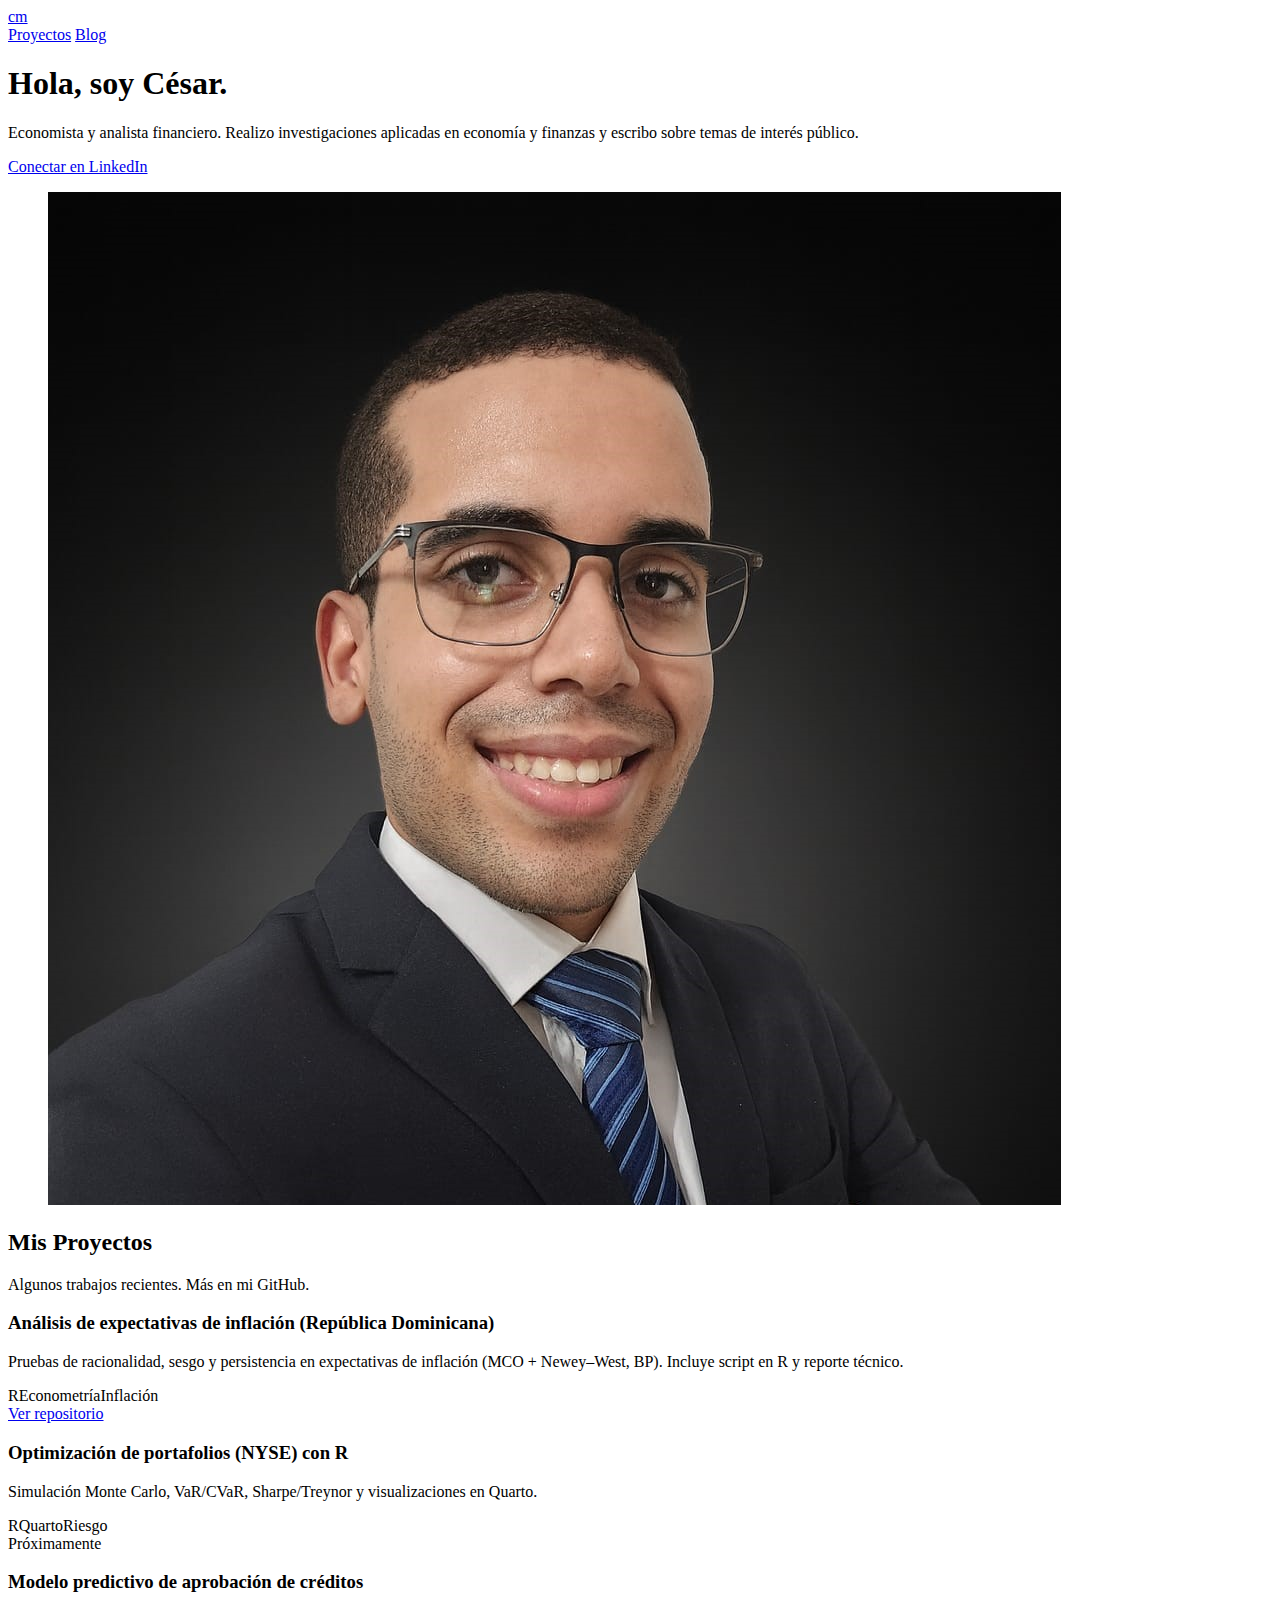
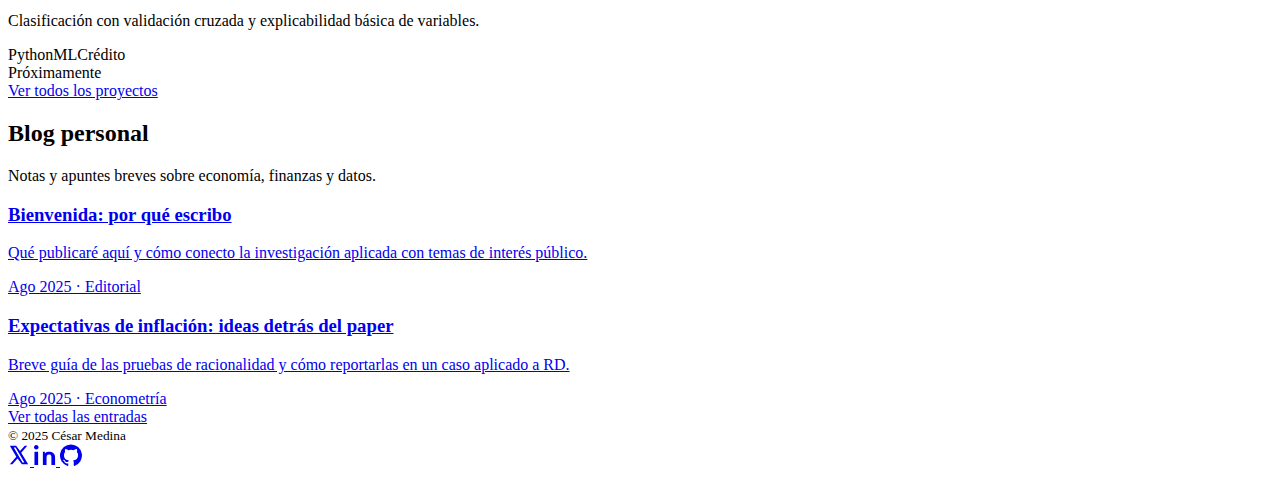
<file: index.html>
<!doctype html>
<html lang="es">
<head>
  <meta charset="utf-8" />
  <meta name="viewport" content="width=device-width, initial-scale=1" />
  <title>César Medina | Portafolio y Blog</title>
  <meta name="description" content="Portafolio y blog de César Medina: proyectos cuantitativos en economía y finanzas y notas de interés público.">
  <meta name="theme-color" content="#0b0d10">
  <link rel="stylesheet" href="styles.css" />
  <link rel="preconnect" href="https://fonts.gstatic.com" crossorigin>
  <link href="https://fonts.googleapis.com/css2?family=Inter:wght@400;600;800&display=swap" rel="stylesheet">
</head>
<body>
  <header class="site-header">
    <a class="brand" href="#">cm</a>
    <nav class="site-nav">
      <a href="#proyectos">Proyectos</a>
      <a href="#blog">Blog</a>
    </nav>
  </header>

  <section class="hero">
    <div class="hero-grid container">
      <div class="hero-text">
        <h1>Hola, soy <span class="accent">César</span>.</h1>
        <p class="lead">Economista y analista financiero. Realizo investigaciones aplicadas en economía y finanzas y escribo sobre temas de interés público.</p>
        <a class="btn" href="https://www.linkedin.com/in/c%C3%A9sar-emilio-medina-tineo/" target="_blank" rel="noopener">Conectar en LinkedIn</a>
      </div>
      <figure class="hero-avatar">
        <!-- Cambia la ruta si tu archivo no se llama assets/avatar.jpg -->
        <img src="assets/avatar.jpg" alt="Fotografía de César Medina" />
      </figure>
    </div>
  </section>

  <main>
    <!-- PROYECTOS -->
    <section id="proyectos" class="container section">
      <div class="section-head">
        <h2>Mis Proyectos</h2>
        <p class="muted">Algunos trabajos recientes. Más en mi GitHub.</p>
      </div>

      <div class="cards">
        <!-- Proyecto real -->
        <article class="card">
          <div class="card-body">
            <h3>Análisis de expectativas de inflación (República Dominicana)</h3>
            <p>Pruebas de racionalidad, sesgo y persistencia en expectativas de inflación (MCO + Newey–West, BP). Incluye script en R y reporte técnico.</p>
            <div class="chips">
              <span class="chip">R</span><span class="chip">Econometría</span><span class="chip">Inflación</span>
            </div>
          </div>
          <div class="card-actions">
            <a class="btn ghost" href="https://github.com/RealCesarMedina/inflacion-rd-expectativas" target="_blank" rel="noopener">Ver repositorio</a>
          </div>
        </article>

        <!-- Duplica estas tarjetas para más proyectos -->
        <article class="card">
          <div class="card-body">
            <h3>Optimización de portafolios (NYSE) con R</h3>
            <p>Simulación Monte Carlo, VaR/CVaR, Sharpe/Treynor y visualizaciones en Quarto.</p>
            <div class="chips"><span class="chip">R</span><span class="chip">Quarto</span><span class="chip">Riesgo</span></div>
          </div>
          <div class="card-actions"><span class="btn disabled">Próximamente</span></div>
        </article>

        <article class="card">
          <div class="card-body">
            <h3>Modelo predictivo de aprobación de créditos</h3>
            <p>Clasificación con validación cruzada y explicabilidad básica de variables.</p>
            <div class="chips"><span class="chip">Python</span><span class="chip">ML</span><span class="chip">Crédito</span></div>
          </div>
          <div class="card-actions"><span class="btn disabled">Próximamente</span></div>
        </article>

        <!-- agrega más <article class="card">…</article> si lo necesitas -->
      </div>

      <!-- Enlace “Ver todos los proyectos” -->
      <div class="more-wrap">
        <a class="btn ghost" href="proyectos/index.html">Ver todos los proyectos</a>
      </div>
    </section>

    <!-- BLOG -->
    <section id="blog" class="container section">
      <div class="section-head">
        <h2>Blog personal</h2>
        <p class="muted">Notas y apuntes breves sobre economía, finanzas y datos.</p>
      </div>

      <div class="posts">
        <a class="post" href="blog/2025-08-bienvenida.html">
          <h3>Bienvenida: por qué escribo</h3>
          <p>Qué publicaré aquí y cómo conecto la investigación aplicada con temas de interés público.</p>
          <span class="meta">Ago 2025 · Editorial</span>
        </a>

        <a class="post" href="https://github.com/RealCesarMedina/inflacion-rd-expectativas" target="_blank" rel="noopener">
          <h3>Expectativas de inflación: ideas detrás del paper</h3>
          <p>Breve guía de las pruebas de racionalidad y cómo reportarlas en un caso aplicado a RD.</p>
          <span class="meta">Ago 2025 · Econometría</span>
        </a>

        <!-- agrega más <a class="post">…</a> si lo necesitas -->
      </div>

      <!-- Enlace “Ver todas las entradas” -->
      <div class="more-wrap">
        <a class="btn ghost" href="blog/index.html">Ver todas las entradas</a>
      </div>
    </section>
  </main>

  <footer class="site-footer">
    <div class="container footer-grid">
      <small>© 2025 César Medina</small>
      <div class="icons">
        <!-- X -->
        <a class="icon" href="https://x.com/realCesarMedina" target="_blank" rel="noopener" aria-label="Perfil en X">
          <svg viewBox="0 0 24 24" width="22" height="22" fill="currentColor" aria-hidden="true">
            <path d="M18.244 2H21l-6.56 7.49L22 22h-6.828l-4.8-6.27L4.8 22H2l7.04-8.02L2 2h6.828l4.32 5.64L18.244 2Zm-2.396 18.2h2.002L8.236 3.718H6.234L15.848 20.2Z"/>
          </svg>
        </a>
        <!-- LinkedIn -->
        <a class="icon" href="https://www.linkedin.com/in/c%C3%A9sar-emilio-medina-tineo/" target="_blank" rel="noopener" aria-label="Perfil en LinkedIn">
          <svg viewBox="0 0 24 24" width="22" height="22" fill="currentColor" aria-hidden="true">
            <path d="M4.98 3.5C4.98 4.88 3.86 6 2.5 6S0 4.88 0 3.5 1.12 1 2.5 1s2.48 1.12 2.48 2.5zM.5 8.5h4V23h-4V8.5zm7.5 0h3.84v1.98h.05c.54-1.02 1.86-2.1 3.83-2.1C20.62 8.38 23 10.52 23 14.4V23h-4v-7.4c0-1.77-.03-4.06-2.47-4.06-2.47 0-2.85 1.93-2.85 3.93V23h-4V8.5z"/>
          </svg>
        </a>
        <!-- GitHub -->
        <a class="icon" href="https://github.com/RealCesarMedina" target="_blank" rel="noopener" aria-label="Perfil en GitHub">
          <svg viewBox="0 0 24 24" width="22" height="22" fill="currentColor" aria-hidden="true">
            <path d="M12 .5a12 12 0 0 0-3.79 23.4c.6.11.82-.26.82-.58 0-.29-.01-1.05-.02-2.06-3.34.73-4.05-1.61-4.05-1.61-.55-1.38-1.35-1.74-1.35-1.74-1.1-.75.08-.73.08-.73 1.21.09 1.85 1.25 1.85 1.25 1.08 1.85 2.83 1.32 3.52 1.01.11-.78.42-1.32.76-1.63-2.67-.3-5.47-1.33-5.47-5.93 0-1.31.47-2.38 1.24-3.22-.12-.3-.54-1.51.12-3.14 0 0 1.01-.32 3.3 1.23a11.5 11.5 0 0 1 6.01 0c2.29-1.55 3.3-1.23 3.3-1.23.66 1.63.24 2.84.12 3.14.77.84 1.24 1.91 1.24 3.22 0 4.61-2.81 5.63-5.49 5.92.43.37.81 1.1.81 2.22 0 1.6-.02 2.88-.02 3.27 0 .32.21.7.82.58A12 12 0 0 0 12 .5z"/>
          </svg>
        </a>
      </div>
    </div>
  </footer>
</body>
</html>
</file>
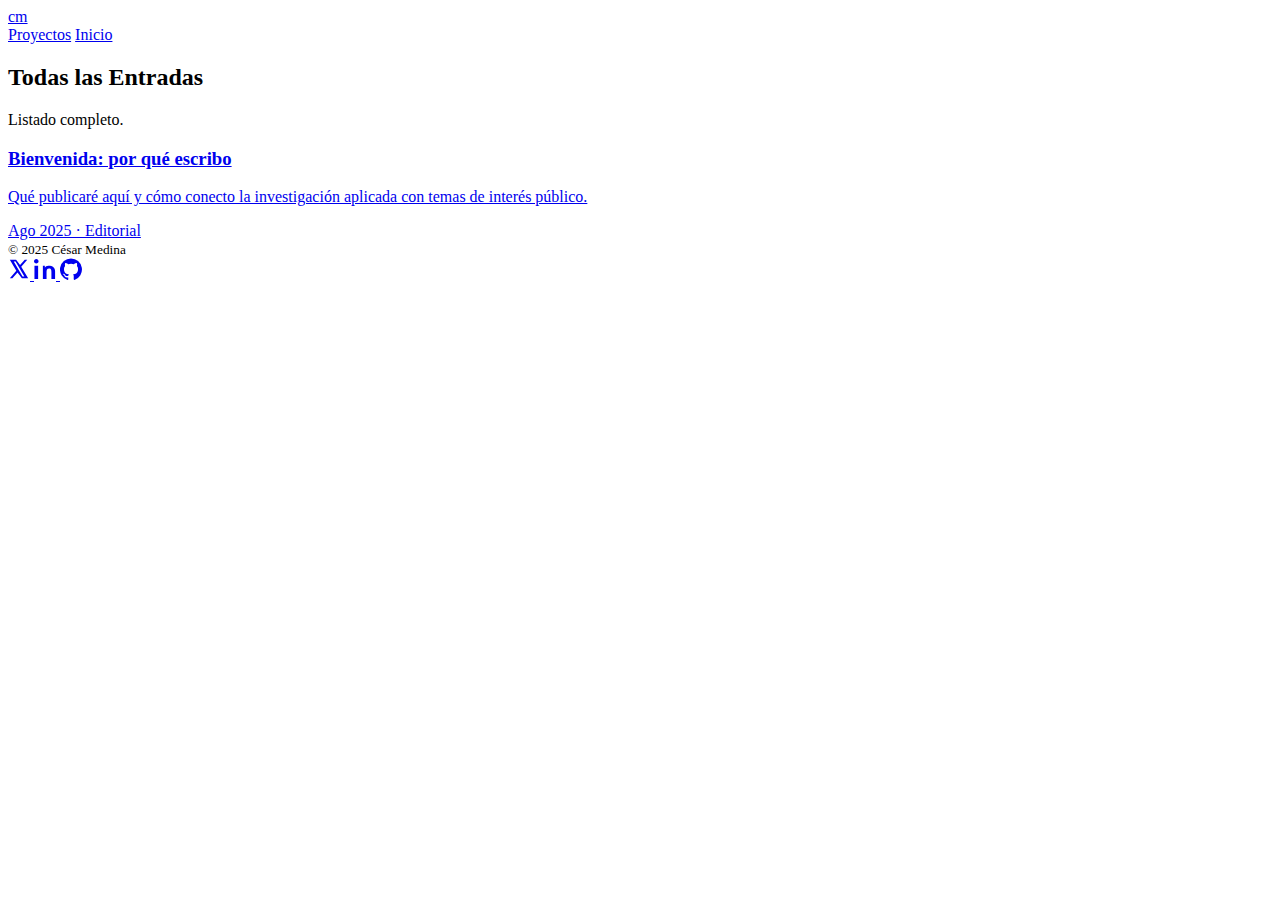
<file: blog/index.html>
<!doctype html>
<html lang="es">
<head>
  <meta charset="utf-8" />
  <meta name="viewport" content="width=device-width, initial-scale=1" />
  <title>Todas las Entradas | César Medina</title>
  <link rel="stylesheet" href="../styles.css" />
</head>
<body>
  <header class="site-header">
    <a class="brand" href="../index.html">cm</a>
    <nav class="site-nav">
      <a href="../index.html#proyectos">Proyectos</a>
      <a href="../index.html#blog">Inicio</a>
    </nav>
  </header>

  <main class="container section">
    <div class="section-head">
      <h2>Todas las Entradas</h2>
      <p class="muted">Listado completo.</p>
    </div>

    <div class="posts">
      <!-- Agrega aquí tus posts -->
      <a class="post" href="2025-08-bienvenida.html">
        <h3>Bienvenida: por qué escribo</h3>
        <p>Qué publicaré aquí y cómo conecto la investigación aplicada con temas de interés público.</p>
        <span class="meta">Ago 2025 · Editorial</span>
      </a>
    </div>
  </main>

  <footer class="site-footer">
    <div class="container footer-grid">
      <small>© 2025 César Medina</small>
      <div class="icons">
        <a class="icon" href="https://x.com/realCesarMedina" target="_blank" rel="noopener" aria-label="X">
          <svg viewBox="0 0 24 24" width="22" height="22" fill="currentColor"><path d="M18.244 2H21l-6.56 7.49L22 22h-6.828l-4.8-6.27L4.8 22H2l7.04-8.02L2 2h6.828l4.32 5.64L18.244 2Zm-2.396 18.2h2.002L8.236 3.718H6.234L15.848 20.2Z"/></svg>
        </a>
        <a class="icon" href="https://www.linkedin.com/in/c%C3%A9sar-emilio-medina-tineo/" target="_blank" rel="noopener" aria-label="LinkedIn">
          <svg viewBox="0 0 24 24" width="22" height="22" fill="currentColor"><path d="M4.98 3.5C4.98 4.88 3.86 6 2.5 6S0 4.88 0 3.5 1.12 1 2.5 1s2.48 1.12 2.48 2.5zM.5 8.5h4V23h-4V8.5zm7.5 0h3.84v1.98h.05c.54-1.02 1.86-2.1 3.83-2.1C20.62 8.38 23 10.52 23 14.4V23h-4v-7.4c0-1.77-.03-4.06-2.47-4.06-2.47 0-2.85 1.93-2.85 3.93V23h-4V8.5z"/></svg>
        </a>
        <a class="icon" href="https://github.com/RealCesarMedina" target="_blank" rel="noopener" aria-label="GitHub">
          <svg viewBox="0 0 24 24" width="22" height="22" fill="currentColor"><path d="M12 .5a12 12 0 0 0-3.79 23.4c.6.11.82-.26.82-.58 0-.29-.01-1.05-.02-2.06-3.34.73-4.05-1.61-4.05-1.61-.55-1.38-1.35-1.74-1.35-1.74-1.1-.75.08-.73.08-.73 1.21.09 1.85 1.25 1.85 1.25 1.08 1.85 2.83 1.32 3.52 1.01.11-.78.42-1.32.76-1.63-2.67-.3-5.47-1.33-5.47-5.93 0-1.31.47-2.38 1.24-3.22-.12-.3-.54-1.51.12-3.14 0 0 1.01-.32 3.3 1.23a11.5 11.5 0 0 1 6.01 0c2.29-1.55 3.3-1.23 3.3-1.23.66 1.63.24 2.84.12 3.14.77.84 1.24 1.91 1.24 3.22 0 4.61-2.81 5.63-5.49 5.92.43.37.81 1.1.81 2.22 0 1.6-.02 2.88-.02 3.27 0 .32.21.7.82.58A12 12 0 0 0 12 .5z"/></svg>
        </a>
      </div>
    </div>
  </footer>
</body>
</html>
</file>
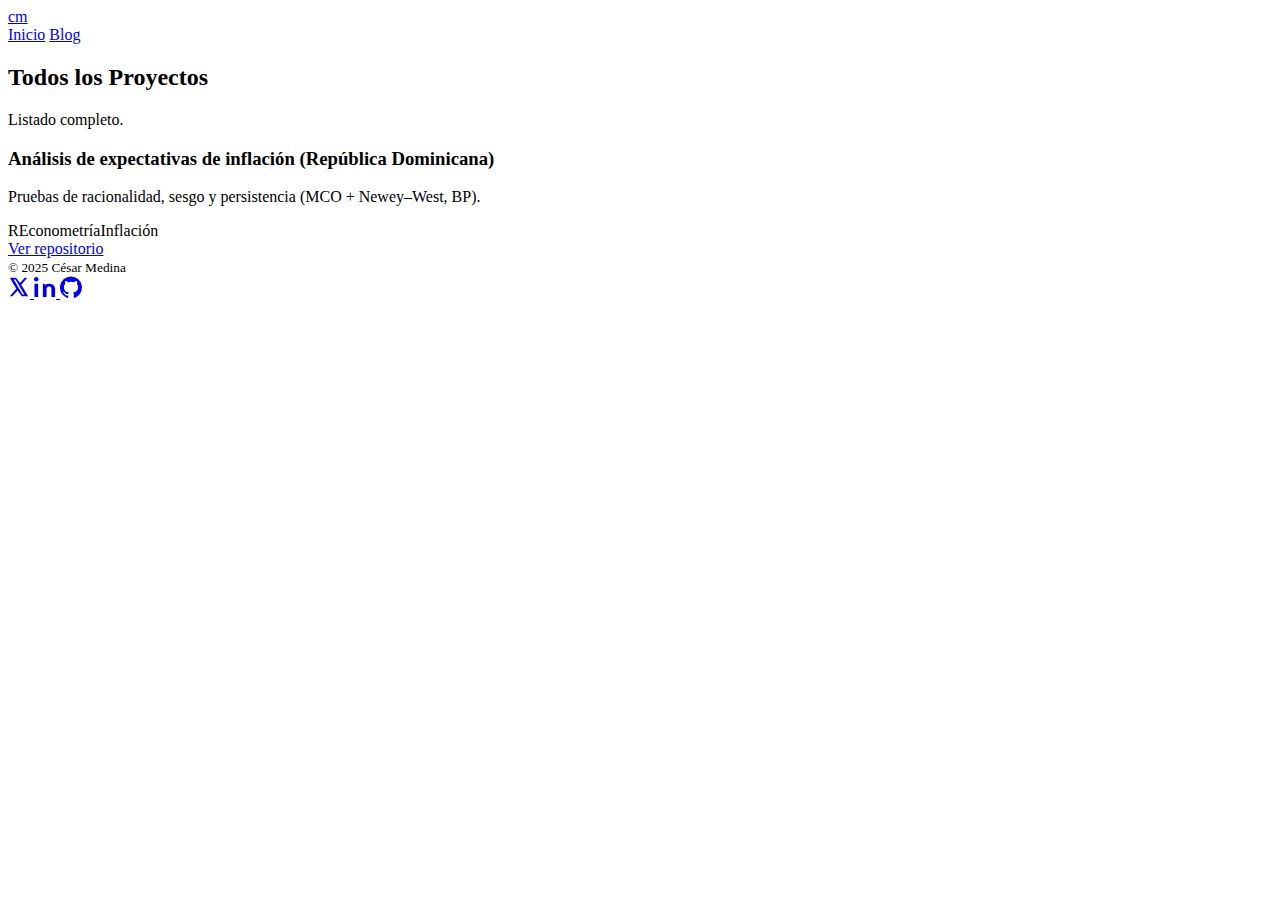
<file: proyectos/index.html>
<!doctype html>
<html lang="es">
<head>
  <meta charset="utf-8" />
  <meta name="viewport" content="width=device-width, initial-scale=1" />
  <title>Todos los Proyectos | César Medina</title>
  <link rel="stylesheet" href="../styles.css" />
</head>
<body>
  <header class="site-header">
    <a class="brand" href="../index.html">cm</a>
    <nav class="site-nav">
      <a href="../index.html#proyectos">Inicio</a>
      <a href="../index.html#blog">Blog</a>
    </nav>
  </header>

  <main class="container section">
    <div class="section-head">
      <h2>Todos los Proyectos</h2>
      <p class="muted">Listado completo.</p>
    </div>

    <div class="cards">
      <!-- Copia aquí todas tus tarjetas (las del home y más). -->
      <article class="card">
        <div class="card-body">
          <h3>Análisis de expectativas de inflación (República Dominicana)</h3>
          <p>Pruebas de racionalidad, sesgo y persistencia (MCO + Newey–West, BP).</p>
          <div class="chips"><span class="chip">R</span><span class="chip">Econometría</span><span class="chip">Inflación</span></div>
        </div>
        <div class="card-actions">
          <a class="btn ghost" href="https://github.com/RealCesarMedina/inflacion-rd-expectativas" target="_blank" rel="noopener">Ver repositorio</a>
        </div>
      </article>

      <!-- añade más <article class="card">…</article> -->
    </div>
  </main>

  <footer class="site-footer">
    <div class="container footer-grid">
      <small>© 2025 César Medina</small>
      <div class="icons">
        <a class="icon" href="https://x.com/realCesarMedina" target="_blank" rel="noopener" aria-label="X">
          <svg viewBox="0 0 24 24" width="22" height="22" fill="currentColor"><path d="M18.244 2H21l-6.56 7.49L22 22h-6.828l-4.8-6.27L4.8 22H2l7.04-8.02L2 2h6.828l4.32 5.64L18.244 2Zm-2.396 18.2h2.002L8.236 3.718H6.234L15.848 20.2Z"/></svg>
        </a>
        <a class="icon" href="https://www.linkedin.com/in/c%C3%A9sar-emilio-medina-tineo/" target="_blank" rel="noopener" aria-label="LinkedIn">
          <svg viewBox="0 0 24 24" width="22" height="22" fill="currentColor"><path d="M4.98 3.5C4.98 4.88 3.86 6 2.5 6S0 4.88 0 3.5 1.12 1 2.5 1s2.48 1.12 2.48 2.5zM.5 8.5h4V23h-4V8.5zm7.5 0h3.84v1.98h.05c.54-1.02 1.86-2.1 3.83-2.1C20.62 8.38 23 10.52 23 14.4V23h-4v-7.4c0-1.77-.03-4.06-2.47-4.06-2.47 0-2.85 1.93-2.85 3.93V23h-4V8.5z"/></svg>
        </a>
        <a class="icon" href="https://github.com/RealCesarMedina" target="_blank" rel="noopener" aria-label="GitHub">
          <svg viewBox="0 0 24 24" width="22" height="22" fill="currentColor"><path d="M12 .5a12 12 0 0 0-3.79 23.4c.6.11.82-.26.82-.58 0-.29-.01-1.05-.02-2.06-3.34.73-4.05-1.61-4.05-1.61-.55-1.38-1.35-1.74-1.35-1.74-1.1-.75.08-.73.08-.73 1.21.09 1.85 1.25 1.85 1.25 1.08 1.85 2.83 1.32 3.52 1.01.11-.78.42-1.32.76-1.63-2.67-.3-5.47-1.33-5.47-5.93 0-1.31.47-2.38 1.24-3.22-.12-.3-.54-1.51.12-3.14 0 0 1.01-.32 3.3 1.23a11.5 11.5 0 0 1 6.01 0c2.29-1.55 3.3-1.23 3.3-1.23.66 1.63.24 2.84.12 3.14.77.84 1.24 1.91 1.24 3.22 0 4.61-2.81 5.63-5.49 5.92.43.37.81 1.1.81 2.22 0 1.6-.02 2.88-.02 3.27 0 .32.21.7.82.58A12 12 0 0 0 12 .5z"/></svg>
        </a>
      </div>
    </div>
  </footer>
</body>
</html>
</file>
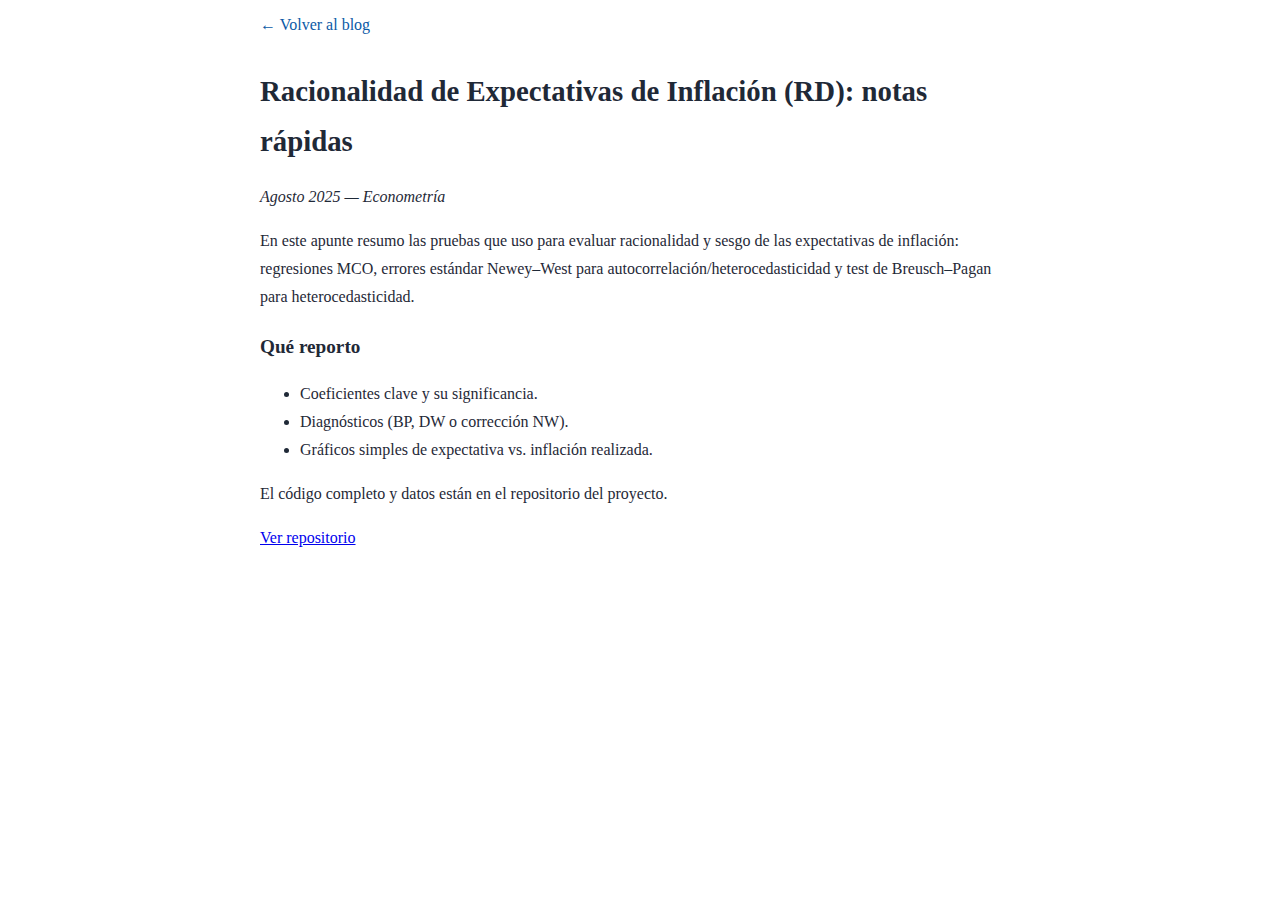
<file: blog/2025-08-inflacion-expectativas.html>
<!doctype html>
<html lang="es">
<head>
  <meta charset="utf-8" />
  <meta name="viewport" content="width=device-width,initial-scale=1" />
  <title>Racionalidad de Expectativas de Inflación | Blog de César Medina</title>
  <link rel="stylesheet" href="../styles.css" />
  <style>
    .post-body{max-width:760px;margin:2rem auto;padding:0 1rem;line-height:1.75;color:#1f2937}
    .post-body h1{font-size:1.8rem;margin:.5rem 0 1rem}
    .post-body h2{font-size:1.2rem;margin:1.2rem 0 .6rem;text-align:left}
    .back{display:block;margin:1rem auto 0;max-width:760px;padding:0 1rem}
    .back a{text-decoration:none;color:#0b5aa6}
  </style>
</head>
<body>
  <div class="back"><a href="../index.html#blog">← Volver al blog</a></div>
  <article class="post-body">
    <h1>Racionalidad de Expectativas de Inflación (RD): notas rápidas</h1>
    <p><i>Agosto 2025 — Econometría</i></p>

    <p>En este apunte resumo las pruebas que uso para evaluar racionalidad y sesgo de las expectativas de inflación: regresiones MCO, errores estándar Newey–West para autocorrelación/heterocedasticidad y test de Breusch–Pagan para heterocedasticidad.</p>

    <h2>Qué reporto</h2>
    <ul>
      <li>Coeficientes clave y su significancia.</li>
      <li>Diagnósticos (BP, DW o corrección NW).</li>
      <li>Gráficos simples de expectativa vs. inflación realizada.</li>
    </ul>

    <p>El código completo y datos están en el repositorio del proyecto.</p>
    <p><a href="https://github.com/RealCesarMedina/inflacion-rd-expectativas" target="_blank" rel="noopener">Ver repositorio</a></p>
  </article>
</body>
</html>
</file>
<file: styles.css>

</file>
